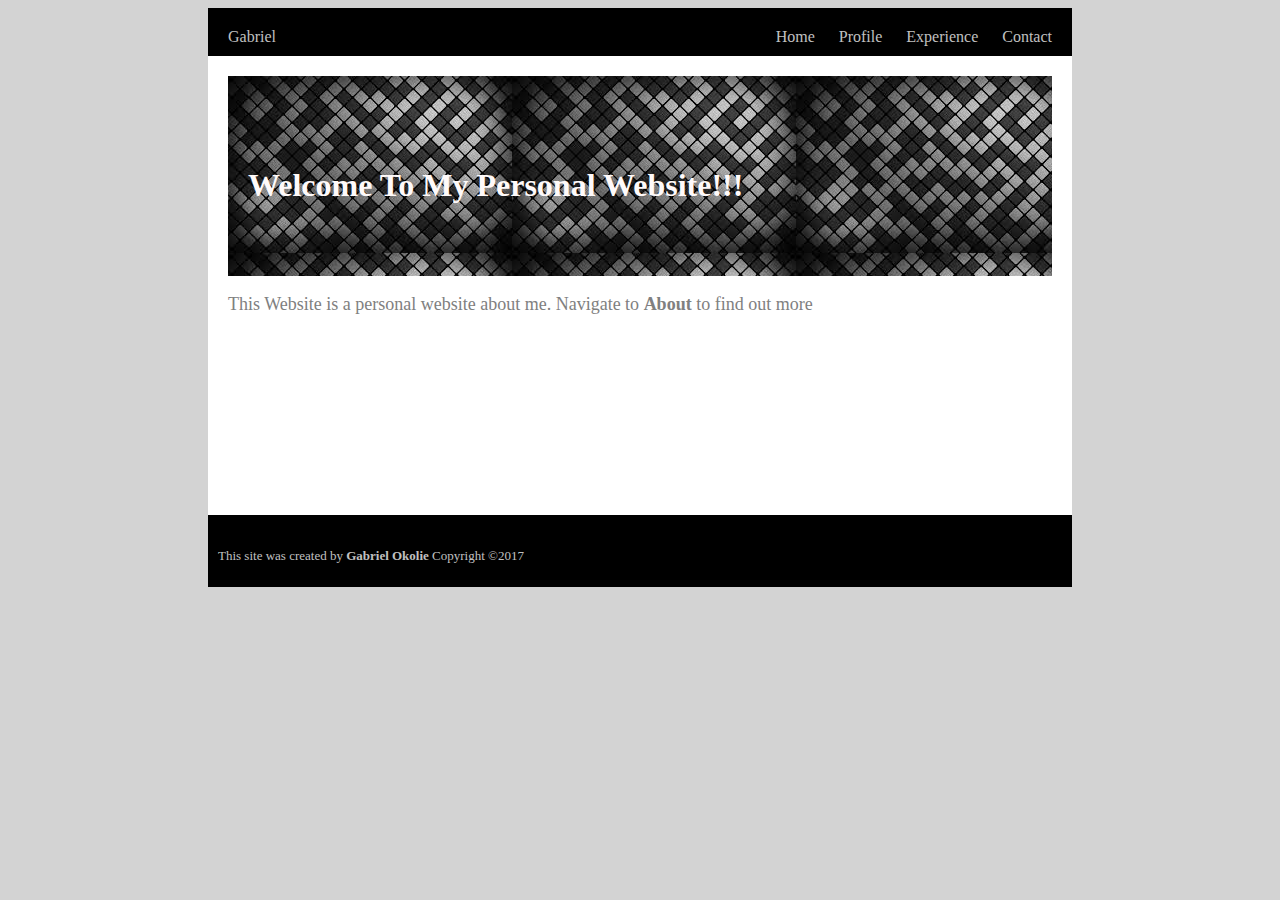
<file: index.html>
<!DOCTYPE html>
<html>
<head>
    <title>Index</title>
    <link rel="stylesheet" type="text/css" href="css/site.css">
</head>
<body>

<div class="myContainer">
    <div class="navbar">
        <span class="logo">
            <a href="#">Gabriel</a>
        </span>
        <span class="nav">
            <a href="index.html">Home</a>
            <a href="about.html">Profile</a>
            <a href="experience.html">Experience</a>
            <a href="contact.html">Contact</a>
        </span>
    </div>
    <div class="myJumbotron">
        <h1>Welcome To My Personal Website!!!</h1>
    </div>
    <div class="content">
        <p>This Website is a personal website about me. Navigate to <b>About</b> to find out more</p>
    </div>
    <footer>
        <p>This site was created by <b>Gabriel Okolie</b> Copyright &copy;2017</p>
    </footer>
</div>
</body>
</html>
</file>
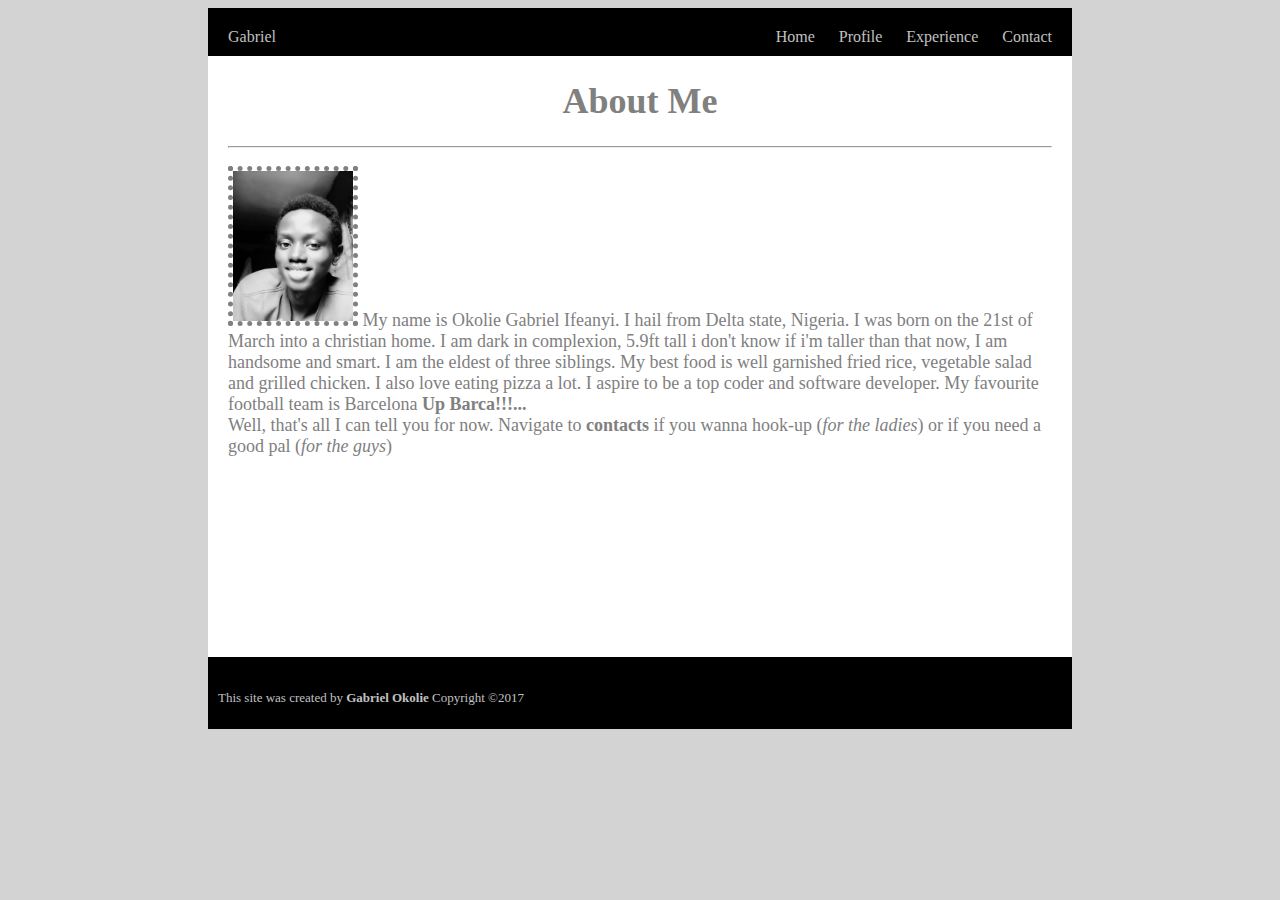
<file: about.html>
<!DOCTYPE html>
<html>
<head>
    <title>Index</title>
    <link rel="stylesheet" type="text/css" href="css/site.css">
</head>
<body>

<div class="myContainer">
    <div class="navbar">
        <span class="logo">
            <a href="#">Gabriel</a>
        </span>
        <span class="nav">
            <a href="index.html">Home</a>
            <a href="about.html">Profile</a>
             <a href="experience.html">Experience</a>
            <a href="contact.html">Contact</a>
        </span>
    </div>
    <div class="content">
        <h1 align="center">About Me</h1>
        <hr>
        <p>
            <img src="images/IMG_20141205_115743.JPG">
            My name is Okolie Gabriel Ifeanyi. I hail from Delta state, Nigeria. I was born on the 21st of March into a christian home.
            I am dark in complexion, 5.9ft tall i don't know if i'm taller than that now, I am handsome and smart.
            I am the eldest of three siblings. My best food is well garnished fried rice, vegetable salad and grilled chicken.
            I also love eating pizza a lot. I aspire to be a top coder and software developer. My favourite football team is Barcelona
            <b>Up Barca!!!...</b><br>
            Well, that's all I can tell you for now. Navigate to <b>contacts</b> if you wanna hook-up (<em>for the ladies</em>) or if you
            need a good pal (<em>for the guys</em>)
        </p>
    </div>
    <footer>
        <p>This site was created by <b>Gabriel Okolie</b> Copyright &copy;2017</p>
    </footer>
</div>
</body>
</html>
</file>
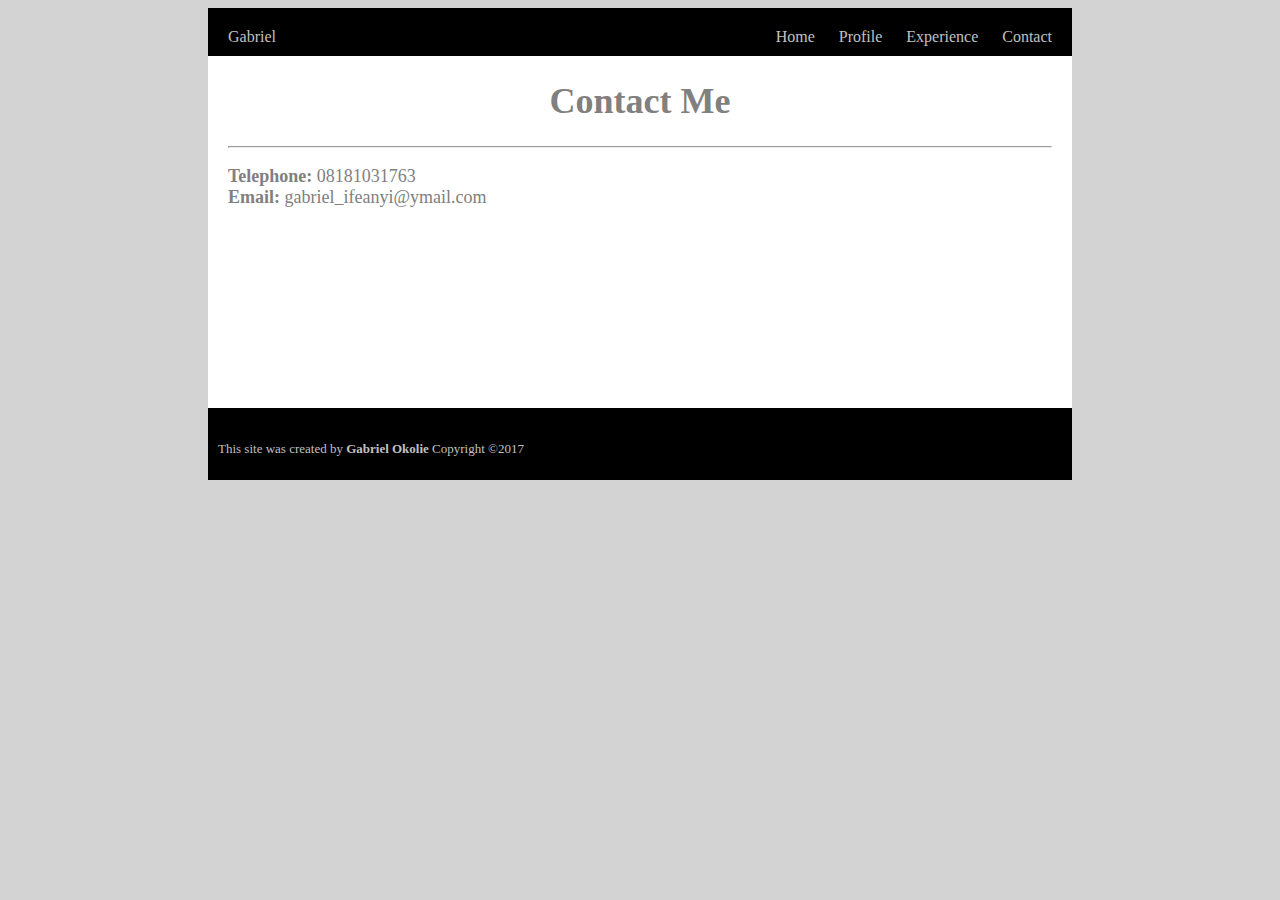
<file: contact.html>
<!DOCTYPE html>
<html>
<head>
    <title>Index</title>
    <link rel="stylesheet" type="text/css" href="css/site.css">
</head>
<body>

<div class="myContainer">
    <div class="navbar">
        <span class="logo">
            <a href="#">Gabriel</a>
        </span>
        <span class="nav">
            <a href="index.html">Home</a>
            <a href="about.html">Profile</a>
             <a href="experience.html">Experience</a>
            <a href="contact.html">Contact</a>
        </span>
    </div>
    <div class="content">
        <h1 align="center">Contact Me</h1>
        <hr>
        <p>
            <b>Telephone:</b> 08181031763 <br>
            <b>Email:</b> gabriel_ifeanyi@ymail.com
        </p>
    </div>
    <footer>
        <p>This site was created by <b>Gabriel Okolie</b> Copyright &copy;2017</p>
    </footer>
</div>
</body>
</html>
</file>
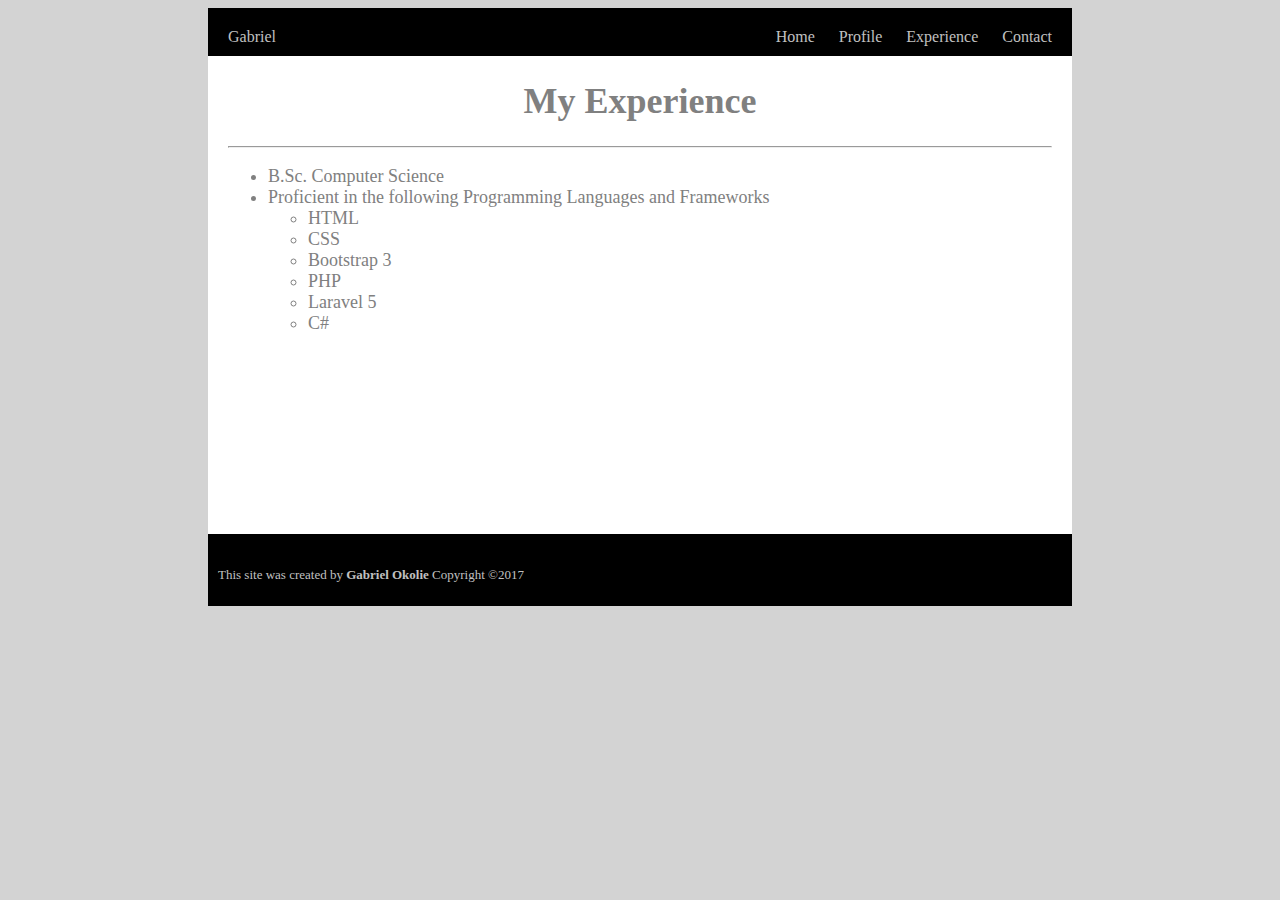
<file: experience.html>
<!DOCTYPE html>
<html>
<head>
    <title>Index</title>
    <link rel="stylesheet" type="text/css" href="css/site.css">
</head>
<body>

<div class="myContainer">
    <div class="navbar">
        <span class="logo">
            <a href="#">Gabriel</a>
        </span>
        <span class="nav">
            <a href="index.html">Home</a>
            <a href="about.html">Profile</a>
            <a href="experience.html">Experience</a>
            <a href="contact.html">Contact</a>
        </span>
    </div>
    <div class="content">
        <h1 align="center">My Experience</h1>
        <hr>
        <ul>
            <li>B.Sc. Computer Science</li>
            <li>
                Proficient in the following Programming Languages and Frameworks
                <ul>
                    <li>HTML</li>
                    <li>CSS</li>
                    <li>Bootstrap 3</li>
                    <li>PHP</li>
                    <li>Laravel 5</li>
                    <li>C#</li>
                </ul>
            </li>
        </ul>
    </div>
    <footer>
        <p>This site was created by <b>Gabriel Okolie</b> Copyright &copy;2017</p>
    </footer>
</div>
</body>
</html>
</file>
<file: css/site.css>
body{
	background-color: lightgrey;
	font-family: cursive;
}

.myContainer{
	background-color: white;
	margin-left: 200px;
	margin-right: 200px;
	/*padding-bottom: 200px;*/
}

.navbar{
	display: block;
	background-color: black;
	padding-top: 20px;
	padding-bottom: 10px;
	padding-left: 10px;
	padding-right: 10px;
}

.navbar a{
	color: silver;
	text-decoration: none;
	margin-left: 10px;
	margin-right: 10px;
}

.nav{
	float: right;
}

.nav a:hover{
	color: white;
}

.nav a:active{
	color: white;
}

.myJumbotron{
	background-image: url("../images/download.jpg");
	color: snow;
	margin-top: 20px;
	margin-left: 20px;
	margin-right: 20px;
	padding-top: 70px;
	padding-left: 20px;
	padding-right: 20px;
	padding-bottom: 50px;
}

.content
{
	color: grey;

	font-size: large;
	padding-left: 20px;
	padding-right: 20px;
	margin-bottom: 200px;
}

footer{
	font-size: small;
	background-color: black;
	color: silver;
	padding-top: 20px;
	padding-bottom: 10px;
	padding-left: 10px;
	padding-right: 10px;
}

img{
	width: 120px;
	height: 150px;
	display: inline;
	border: 5px dotted;
}
</file>
